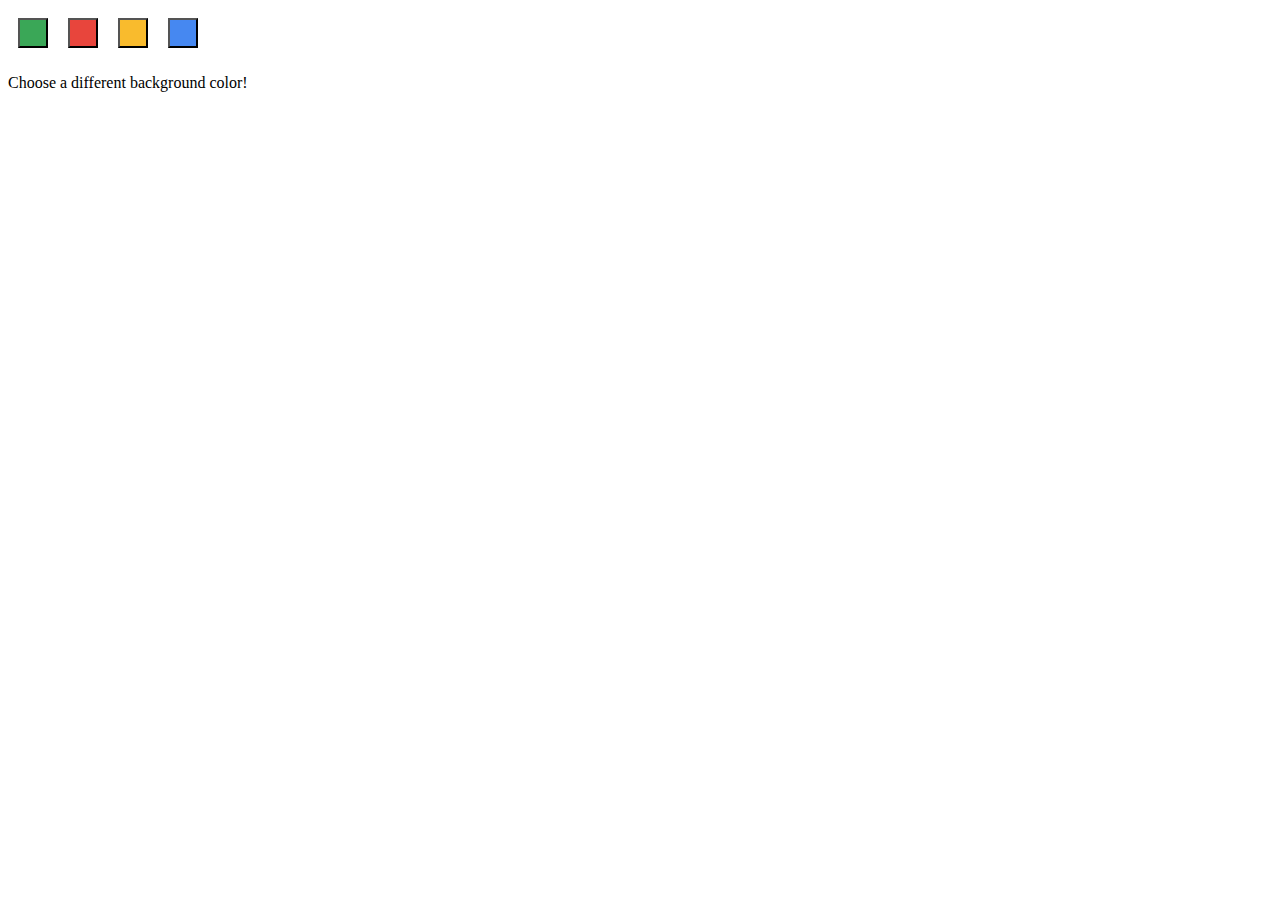
<file: tut-chromeext/options.html>
<!DOCTYPE html>
<html>
  <head>
    <style>
      button {
        height: 30px;
        width: 30px;
        outline: none;
        margin: 10px;
      } 
    </style>
  </head>
  <body>
    <div id="buttonDiv">
    </div>
    <div>
      <p>Choose a different background color!</p>
    </div>
  </body>
  <script src="options.js"></script>
</html>
</file>
